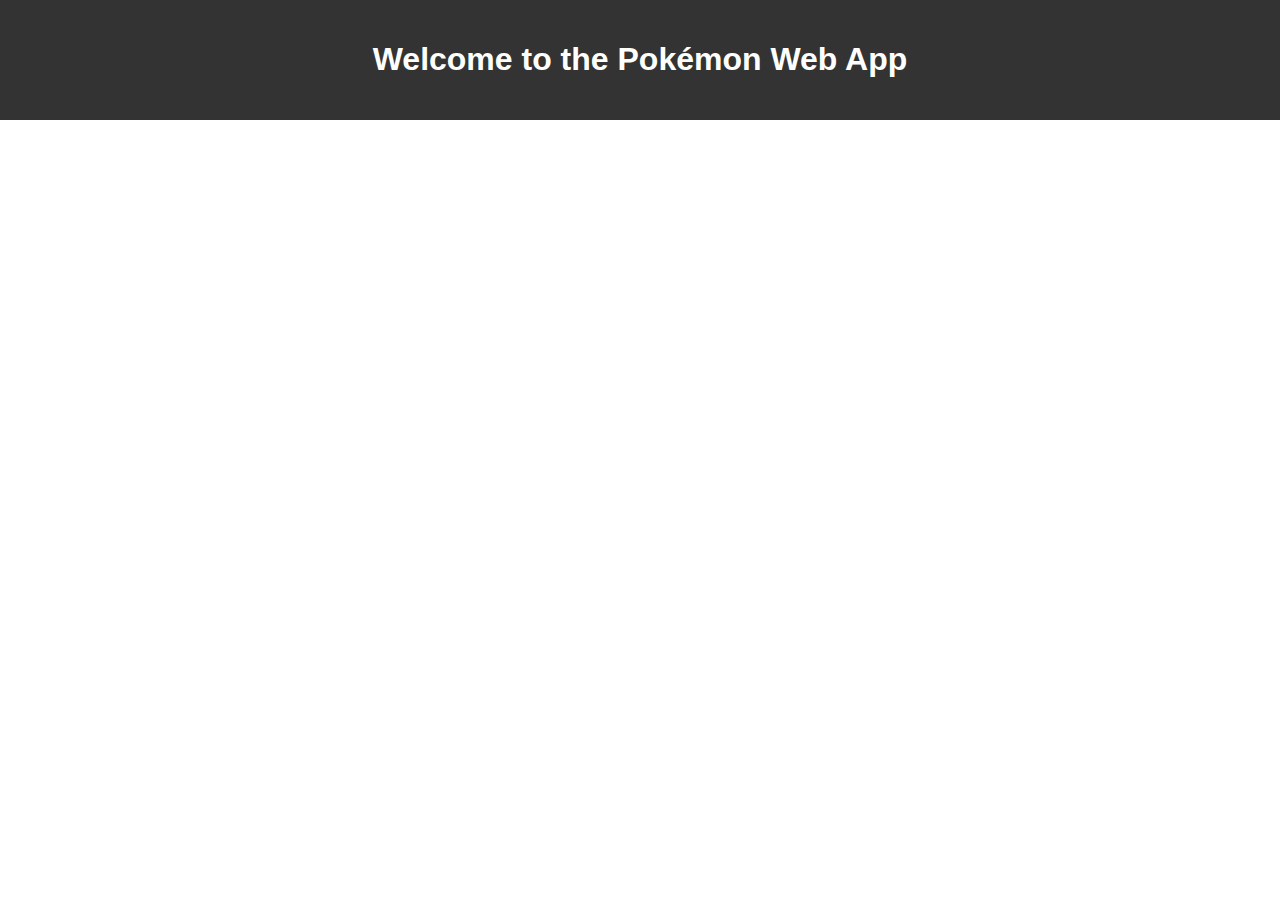
<file: ASSIGNMENT/index.html>
<!DOCTYPE html>
<html lang="en">
  <head>
    <meta charset="UTF-8" />
    <title>Pokémon Web App</title>
    <link rel="stylesheet" href="styles.css" />
  </head>
  <body>
    <header>
      <h1>Welcome to the Pokémon Web App</h1>
    </header>

    <main>
      <section id="pokemon-list">
        <!-- Pokémon list will be displayed here -->
      </section>
    </main>

    <script src="index.js" type="module"></script>
  </body>
</html>
</file>
<file: ASSIGNMENT/styles.css>
body {
  font-family: Arial, sans-serif;
  margin: 0;
  padding: 0;
}

header {
  background-color: #333;
  color: white;
  text-align: center;
  padding: 20px 0;
}

main {
  padding: 20px;
}

#pokemon-list {
  display: flex;
  flex-wrap: wrap;
  justify-content: center;
}

.pokemon-card {
  border: 1px solid #ccc;
  border-radius: 5px;
  margin: 10px;
  padding: 10px;
  width: 150px;
  text-align: center;
}

.pokemon-image {
  max-width: 100px;
  height: auto;
}
</file>
